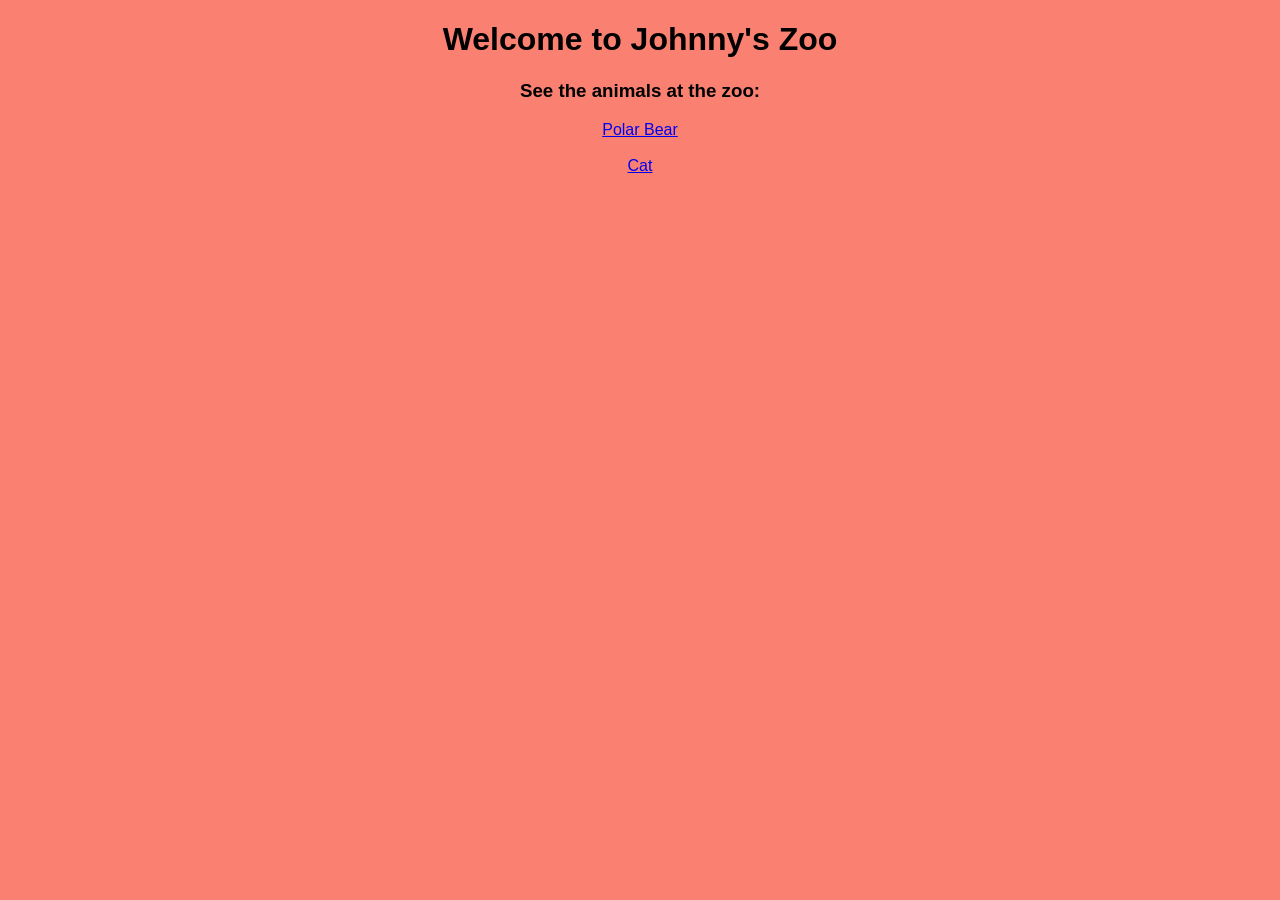
<file: index.html>
<!DOCTYPE html>
<html>
  <head>
    <title>Johnny's Zoo</title>
    <link rel="stylesheet" type="text/css" href="css/index.css">
  </head>
  <body>
    <h1>Welcome to Johnny's Zoo</h1>
    <h3>See the animals at the zoo:</h3>
    <div class="link">
      <a href="polar-bear.html">Polar Bear</a>
    </div>
    <br/>
    <div class="link">
      <a href="cat.html">Cat</a>
    </div>
  </body>
</html>
</file>
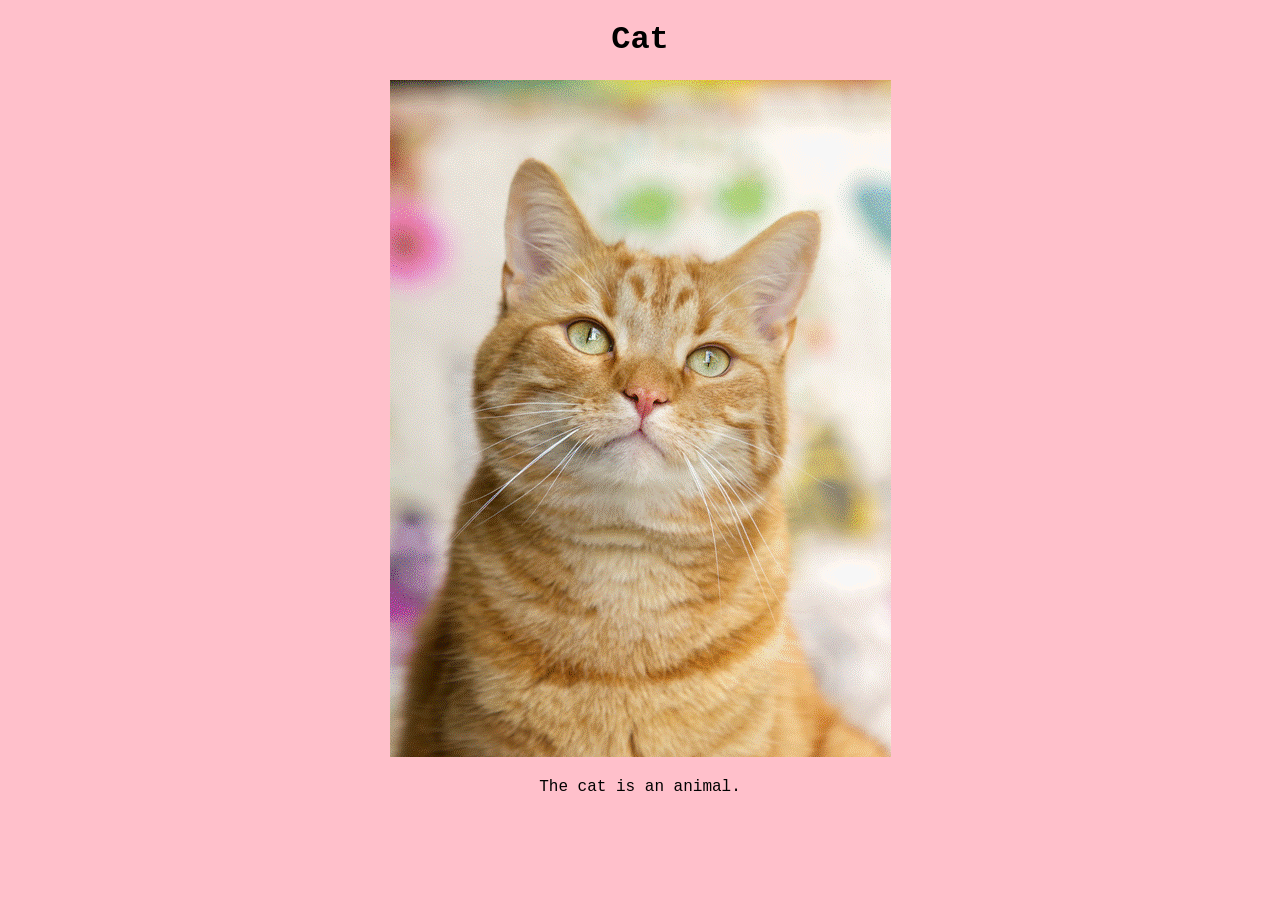
<file: cat.html>
<!DOCTYPE html>
<html>
  <head>
    <title>Johnny's Zoo - Cat</title>
    <link rel="stylesheet" type="text/css" href="css/cat.css">
  </head>
  <body>
    <h1>Cat</h1>
    <img src="img/cat.gif" alt="cat">
    <p>
      The cat is an animal.
    </p>
  </body>
</html>
</file>
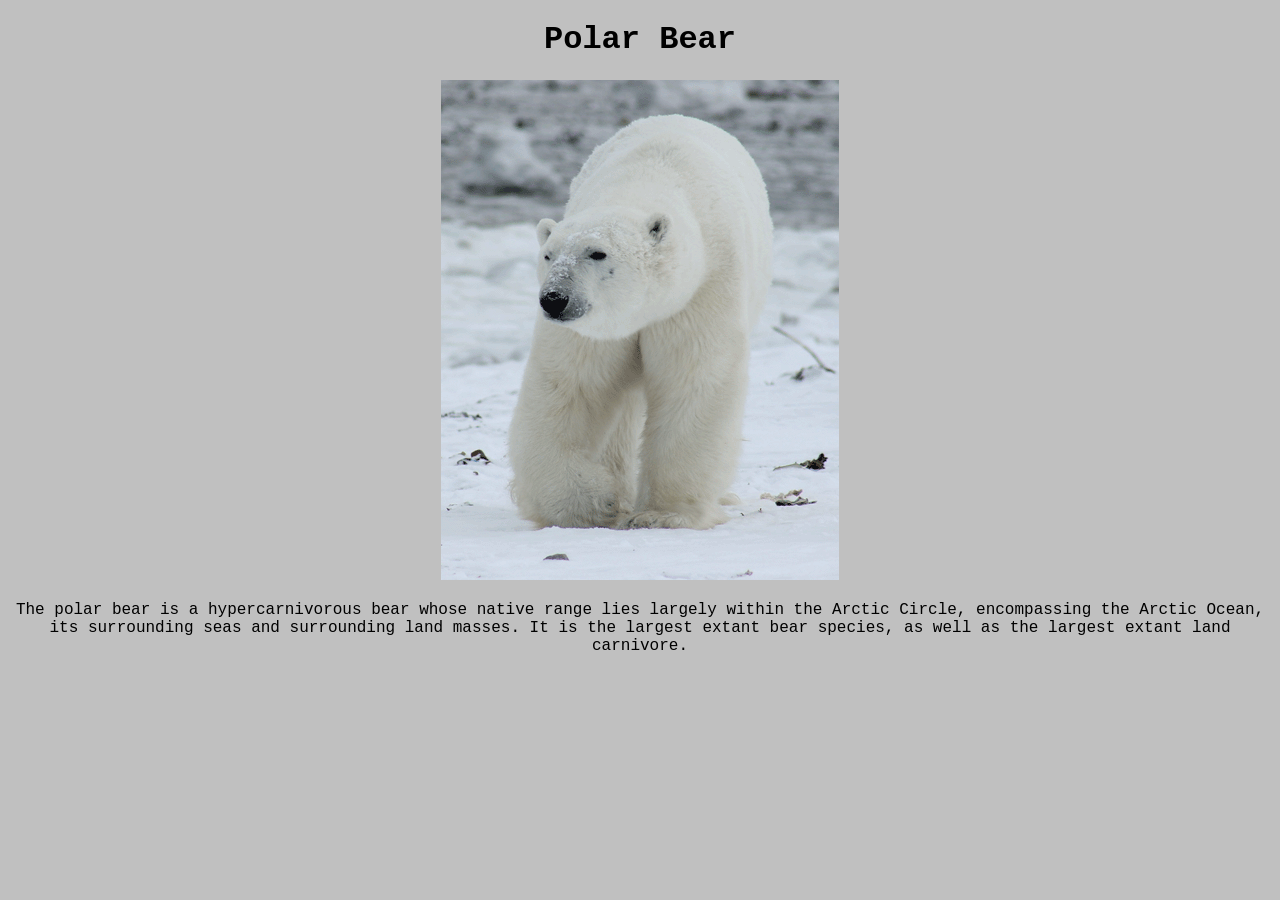
<file: polar-bear.html>
<!DOCTYPE html>
<html>
  <head>
    <title>Johnny's Zoo - Polar Bear</title>
    <link rel="stylesheet" type="text/css" href="css/polar-bear.css">
  </head>
  <body>
    <h1>Polar Bear</h1>
    <img src="img/polar-bear.gif" alt="polar bear">
    <p>
      The polar bear is a hypercarnivorous bear whose native range lies largely within the Arctic Circle, 
      encompassing the Arctic Ocean, its surrounding seas and surrounding land masses. 
      It is the largest extant bear species, as well as the largest extant land carnivore.
    </p>
  </body>
</html>
</file>
<file: css/index.css>
body {
  font-family: Gill Sans, sans-serif;
  background-color: salmon;
  text-align: center;
}
</file>
<file: css/cat.css>
body {
  font-family: Courier New;
  background-color: pink;
  text-align: center;
}
</file>
<file: css/polar-bear.css>
body {
  font-family: Courier New;
  background-color: silver;
  text-align: center;
}
</file>
